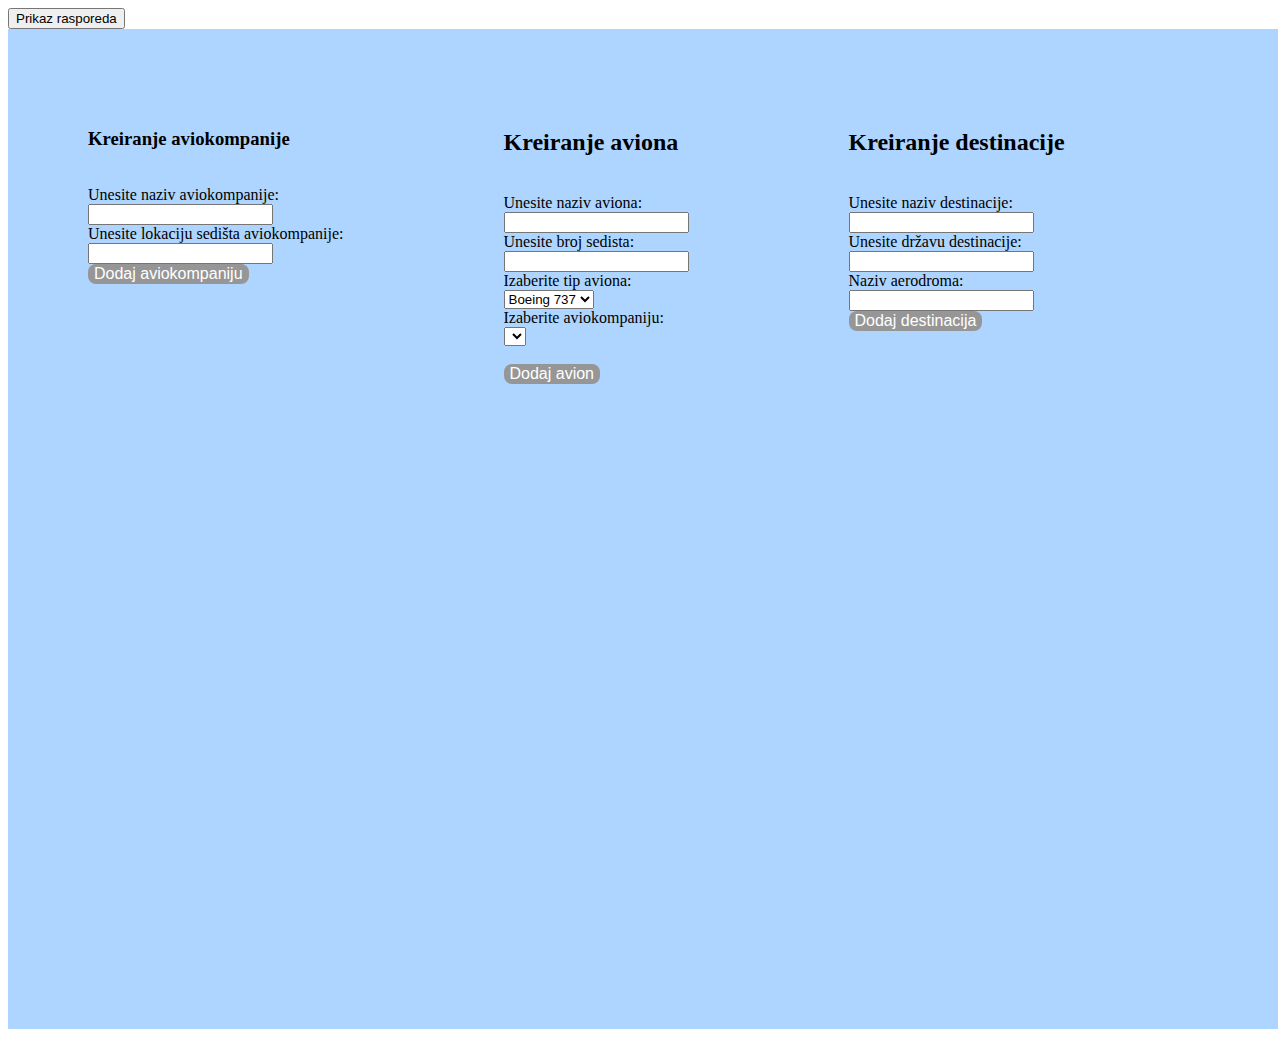
<file: LiveServer/index1.html>
<!DOCTYPE html>
<html>

<head>
    <title>Aviokompanija</title>
    <meta charset="UTF-8">
    <link href="stil.css" rel="stylesheet" rel="boot">
</head>

<body>

    <script src="main1.js" type="module"></script>

    <a href="http://127.0.0.1:5500/Aviokompanija/LiveServer/index.html"><button> Prikaz rasporeda </button></a>
    <!-- Button link -->

</body>

</html>
</file>
<file: LiveServer/stil.css>
.mainDiv {
                display: flex;
                flex-direction: column;
                width: 100%;
            }
            
            .divAdd {
                display: flex;
                flex-direction: row;
                flex-wrap: wrap;
                background-color: rgb(174, 213, 255);
                width: 1270px;
                height: 1000px;
                background-image: url(https://platformsafrica.com/wp-content/uploads/2021/05/landing-plane-GettyImages-sb10062851ai-001-xlarge.jpg);
            }
            
            .divAviokompanija1 {
                margin: 80px;
            }
            
            .divAvion {
                margin: 80px;
            }
            
            .divDestinacija {
                margin: 80px;
            }
            
            .divDisplay {
                display: flex;
                flex-direction: row;
                flex-shrink: 1;
                /* background-image: url(https://media.istockphoto.com/vectors/airline-routes-with-planes-on-white-vector-id538992590?b=1&k=20&m=538992590&s=612x612&w=0&h=5G8Sn9kkU1YeFcS76Oqpv2pKcVO-wb0Nkn55881TW_4=);
            */
            }
            
            .podaciOLetovimaOdredjenogAviona {
                border-color: rgb(0, 0, 0);
                /* opacity: 0.9;*/
                border-style: solid;
                margin: 6px;
                border-bottom: solid;
                border-radius: 8px;
                border-width: 1px;
                background-color: transparent;
            }
            
            .divAvio {
                display: flex;
                flex-direction: row;
                flex-wrap: wrap;
                /*  background-color: greenyellow;*/
                background-image: url(https://media.istockphoto.com/vectors/airline-routes-with-planes-on-white-vector-id538992590?b=1&k=20&m=538992590&s=612x612&w=0&h=5G8Sn9kkU1YeFcS76Oqpv2pKcVO-wb0Nkn55881TW_4=);
                width: 100%;
            }
            
            .divAviokompanija {
                display: flex;
                flex-direction: column;
                background-color: rgb(161, 200, 230);
                border-style: solid;
                border-color: rgb(161, 200, 230);
                width: 80%;
                background-image: url(https://media.istockphoto.com/vectors/airline-routes-with-planes-on-white-vector-id538992590?b=1&k=20&m=538992590&s=612x612&w=0&h=5G8Sn9kkU1YeFcS76Oqpv2pKcVO-wb0Nkn55881TW_4=);
            }
            
            .divDisplayTermina {
                display: flex;
                flex-direction: column;
                margin: 10px;
                background-color: rgb(136, 169, 232);
            }
            
            .divLet {
                display: flex;
                flex-direction: column;
                min-width: 100px;
                min-height: 950px;
            }
            
            .divUnosPodataka {
                display: flex;
                flex-direction: column;
                min-width: 300px;
                width: 15%;
                margin: 5px;
            }
            
            .divPrikazAvionaZaRezervisanje {
                border-radius: 8px;
                background-color: hsl(199, 100%, 96%);
                border-color: rgb(0, 0, 0);
                margin: 10px;
                border-style: solid;
                border-width: 1px;
            }
            
            .divPrikazAviona {
                display: flex;
                flex-direction: column;
                border-radius: 6px;
                background-color: hsl(199, 100%, 96%);
                width: 200px;
                border-color: rgb(0, 0, 0);
                margin: 10px;
                border-style: solid;
                border-width: 1px;
            }
            
            .labNaziv {
                display: block;
                font-weight: bold;
                font-size: 20px;
                background-color: rgb(136, 169, 232);
                ;
            }
            
            .labDestinacija {
                margin-top: 1px;
            }
            
            .lablokacija {
                display: block;
                font-size: 20px;
            }
            
            .lokacija {
                margin-bottom: 0px;
            }
            
            @media only screen and (max-width: 900px) {
                .divAdd {
                    flex-direction: row;
                }
            }
            
            .dodajAvion {
                background-color: rgb(150, 150, 150);
                border: none;
                color: white;
                text-align: center;
                text-decoration: none;
                display: inline-block;
                font-size: 16px;
                border-radius: 8px;
            }
            
            .dodajAvion:hover {
                background-color: lightblue
            }
            
            .dodajAvion:active {
                background-color: lightblue;
                box-shadow: 0 5px #666;
                transform: translateY(4px);
            }
            
            .dugmeUcitajAvione {
                background-color: rgb(150, 150, 150);
                border: none;
                color: white;
                text-align: center;
                text-decoration: none;
                display: inline-block;
                font-size: 16px;
                border-radius: 8px;
            }
            
            .dugmeUcitajAvione:hover {
                background-color: lightblue
            }
            
            .dugmeUcitajAvione:active {
                background-color: lightblue;
                box-shadow: 0 5px #666;
                transform: translateY(4px);
            }
            
            .dugmeUcitajAvione {
                background-color: rgb(150, 150, 150);
                border: none;
                color: white;
                text-align: center;
                text-decoration: none;
                display: inline-block;
                font-size: 16px;
                border-radius: 8px;
            }
            
            .dugmeUcitajAvione:hover {
                background-color: lightblue
            }
            
            .dugmeUcitajAvione:active {
                background-color: lightblue;
                box-shadow: 0 5px #666;
                transform: translateY(4px);
            }
            
            .DodavanjeAviokompanije {
                background-color: rgb(150, 150, 150);
                border: none;
                color: white;
                text-align: center;
                text-decoration: none;
                display: inline-block;
                font-size: 16px;
                border-radius: 8px;
            }
            
            .dolazni {
                background-color: rgb(255, 235, 81);
            }
            
            .odlazni {
                background-color: lightblue;
            }
            
            .DodavanjeAviokompanije:hover {
                background-color: lightblue
            }
            
            .DodavanjeAviokompanije:active {
                background-color: lightblue;
                box-shadow: 0 5px #666;
                transform: translateY(4px);
            }
            
            .DodavanjeDestinacija {
                background-color: rgb(150, 150, 150);
                border: none;
                color: white;
                text-align: center;
                text-decoration: none;
                display: inline-block;
                font-size: 16px;
                border-radius: 8px;
            }
            
            .DodavanjeDestinacija:hover {
                background-color: lightblue
            }
            
            .DodavanjeDestinacija:active {
                background-color: silver;
                box-shadow: 0 5px #666;
                transform: translateY(4px);
            }
            
            .dodajterminletazaavion {
                background-color: rgb(150, 150, 150);
                border: none;
                color: white;
                text-align: center;
                text-decoration: none;
                display: inline-block;
                font-size: 16px;
                border-radius: 8px;
            }
            
            .dodajterminletazaavion:hover {
                background-color: lightblue
            }
            
            .dodajterminletazaavion:active {
                background-color: silver;
                box-shadow: 0 5px #666;
                transform: translateY(4px);
            }
            
            .dugmeObrisi {
                background-color: rgb(150, 150, 150);
                border: none;
                color: white;
                text-align: center;
                text-decoration: none;
                display: inline-block;
                font-size: 15px;
                border-radius: 8px;
            }
            
            .dugmeObrisi:hover {
                background-color: rgb(113, 188, 213)
            }
            
            .dugmeObrisi:active {
                background-color: silver;
                box-shadow: 0 5px #666;
                transform: translateY(4px);
            }
            
            .SaveUpdateEdit {
                background-color: rgb(150, 150, 150);
                border: none;
                color: white;
                text-align: center;
                text-decoration: none;
                display: inline-block;
                font-size: 16px;
                border-radius: 8px;
            }
            
            .SaveUpdateEdit:hover {
                background-color: rgb(113, 188, 213)
            }
            
            .SaveUpdateEdit:active {
                background-color: silver;
                box-shadow: 0 5px #666;
                transform: translateY(4px);
            }
</file>
